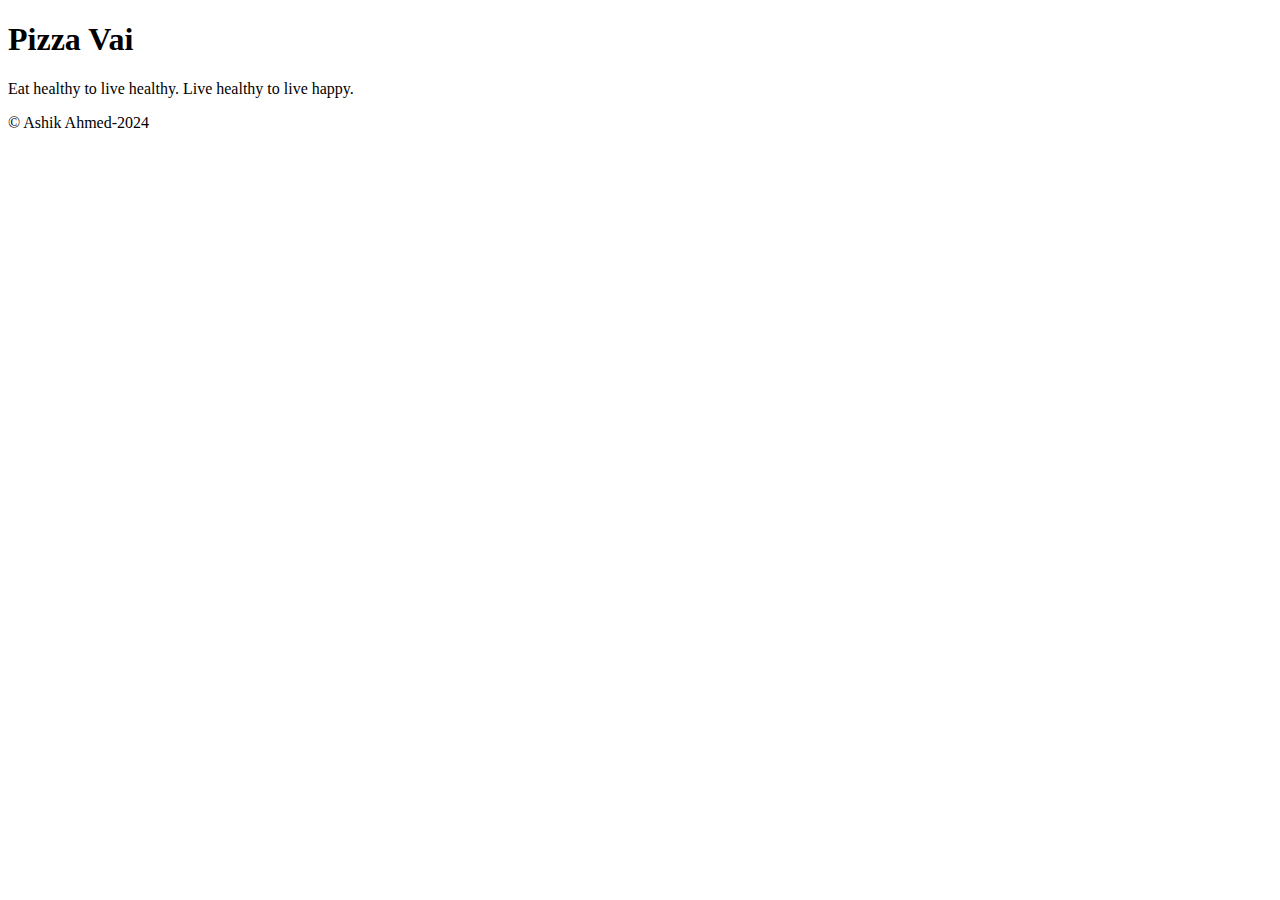
<file: templates/footer.html>
<!DOCTYPE html>
<html lang="en">
<head>
    <meta charset="UTF-8">
    <meta name="viewport" content="width=device-width, initial-scale=1.0">
    
</head>
<body>
    <!--Footer -->
<footer class="footer-area">
    <h1><span class="orange-color">Pizza Vai</h1>
    <p>Eat healthy to live healthy. Live healthy to live happy.</p>
    <p>&copy; Ashik Ahmed-2024</p>
</footer>
<!--Footer  End -->
</body>
</html>
</file>
